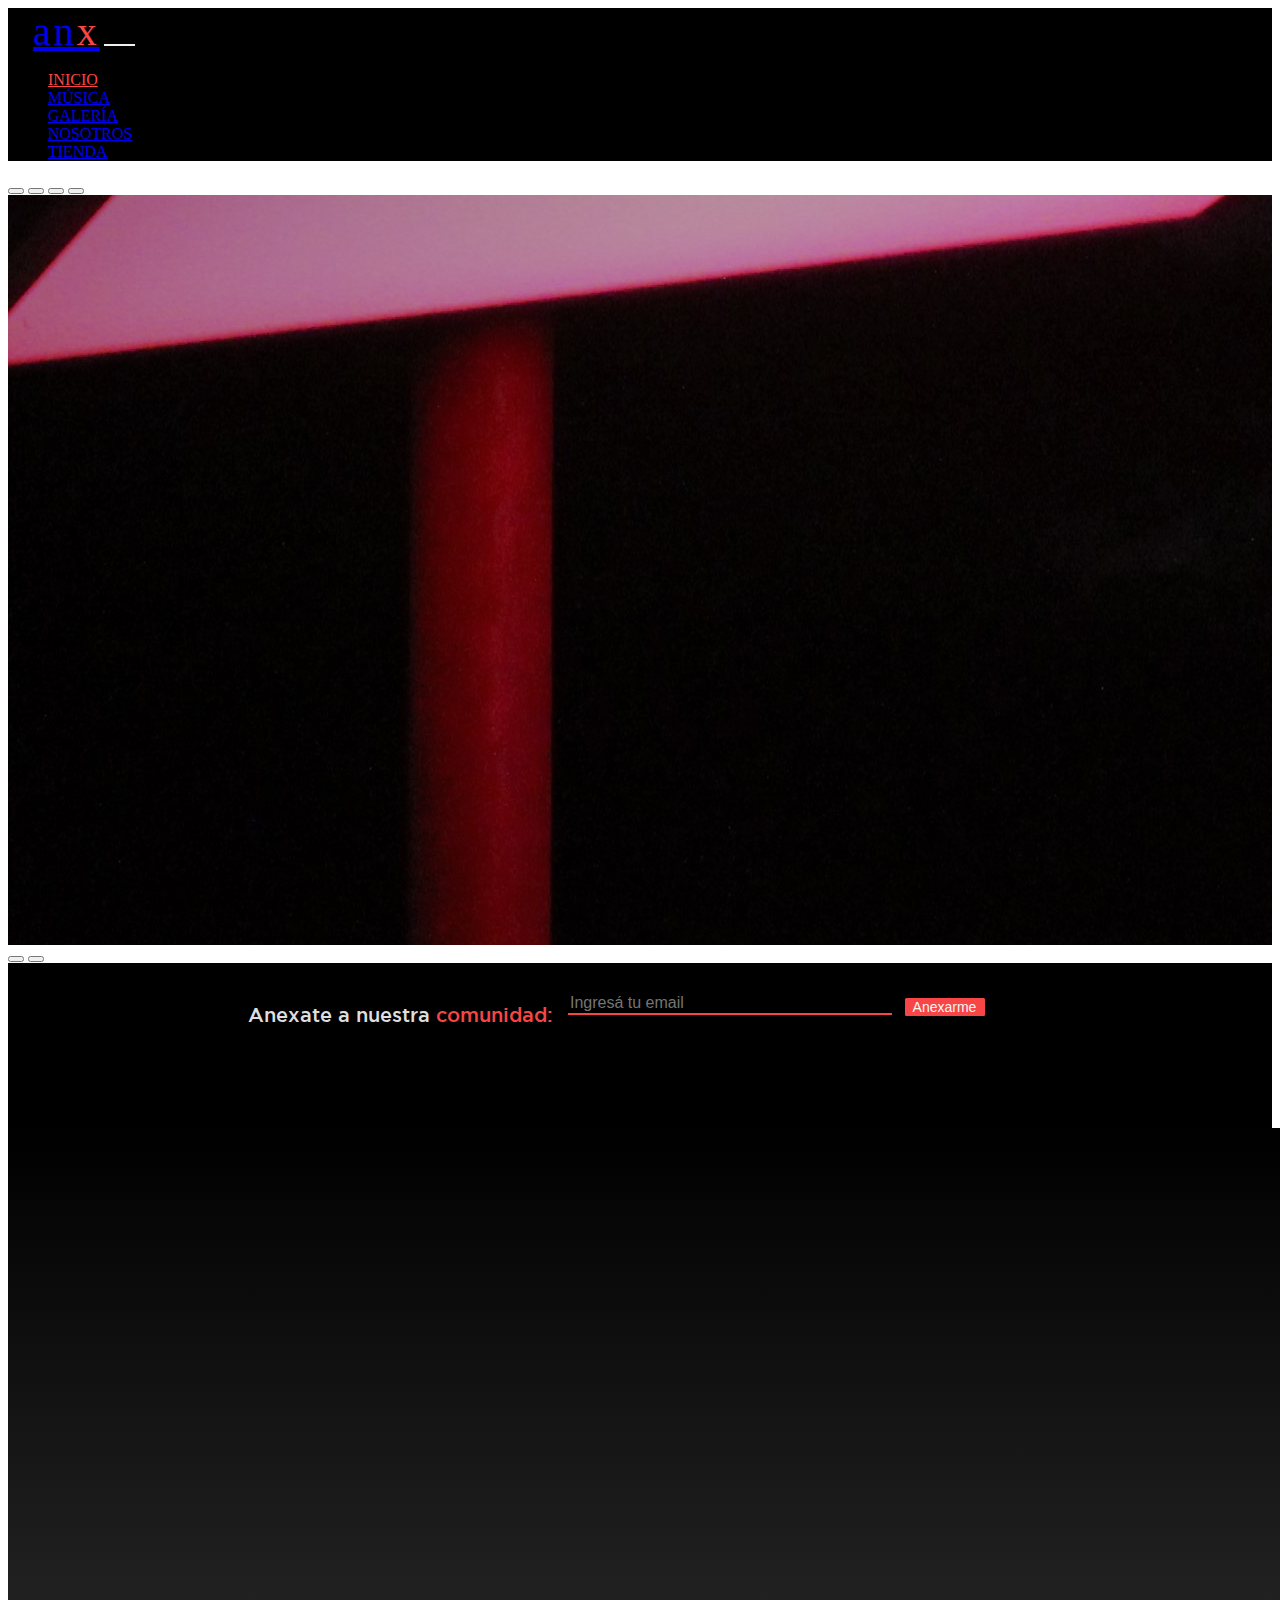
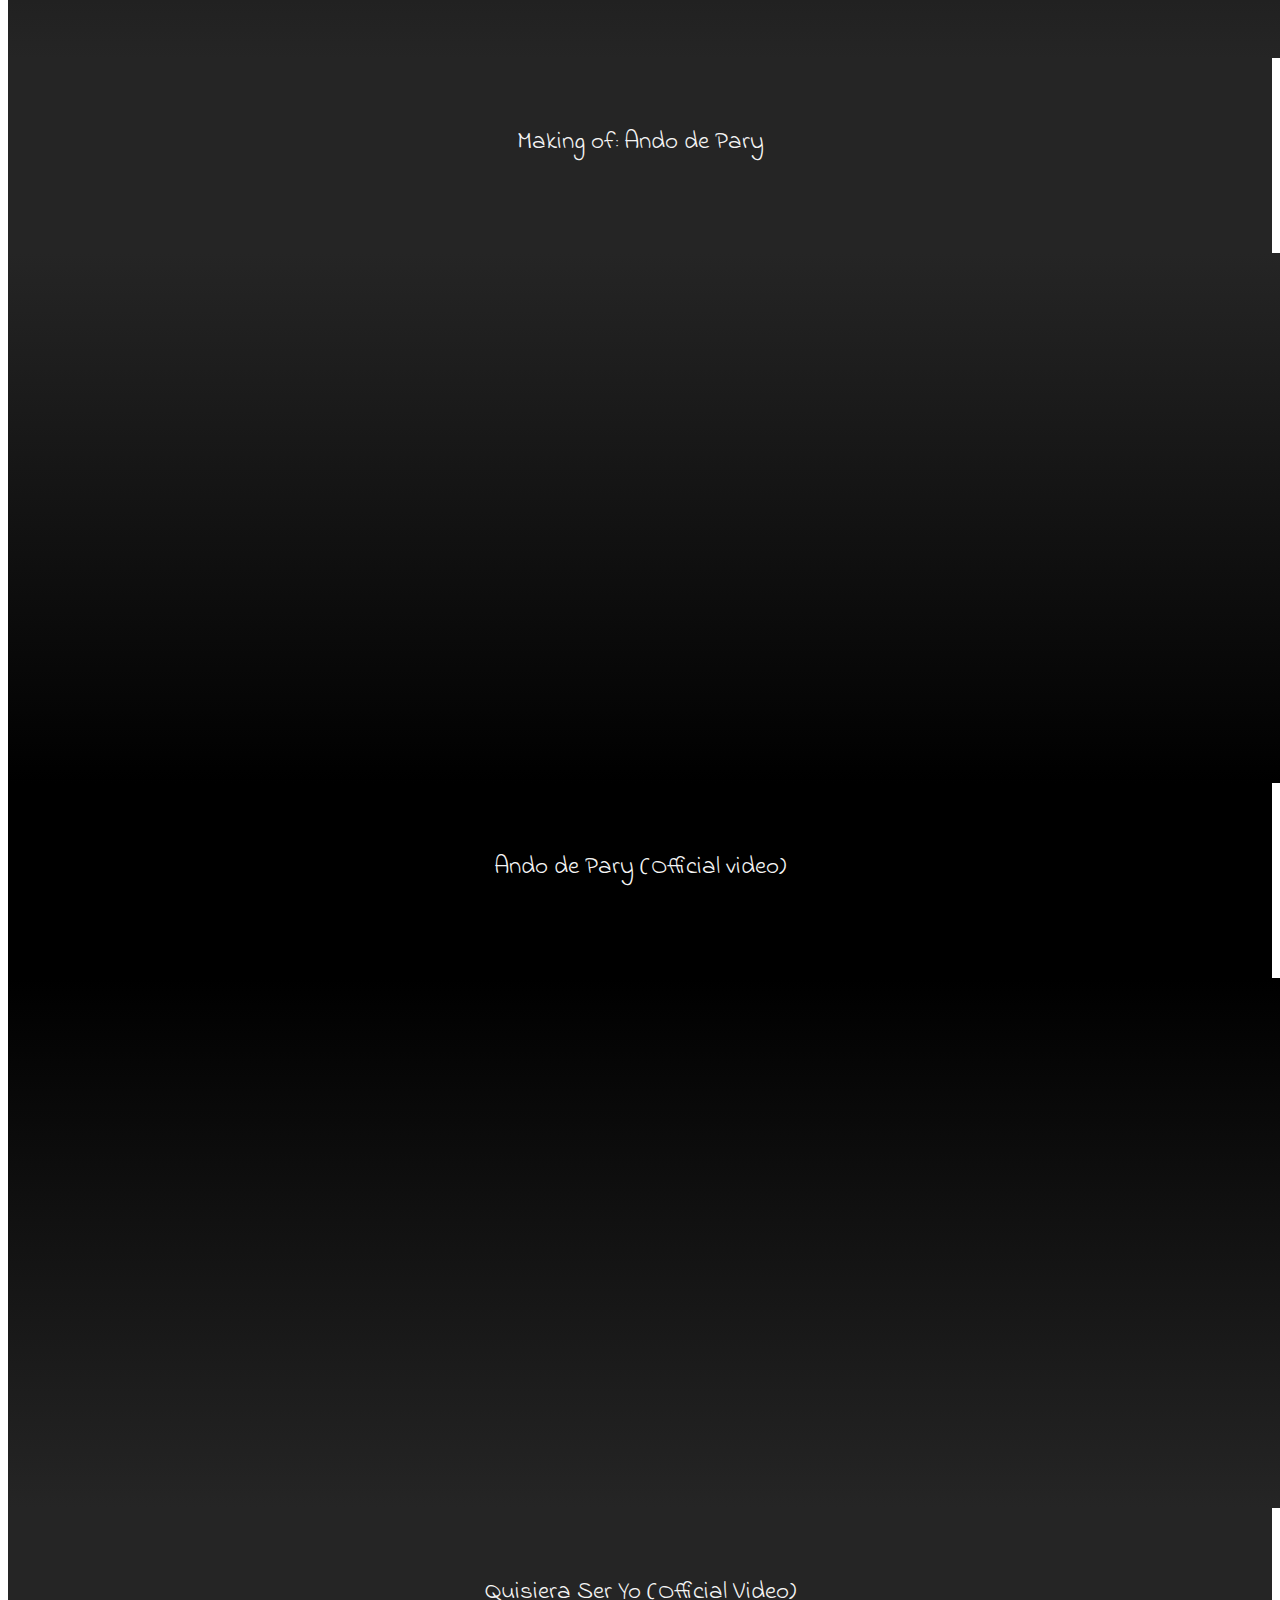
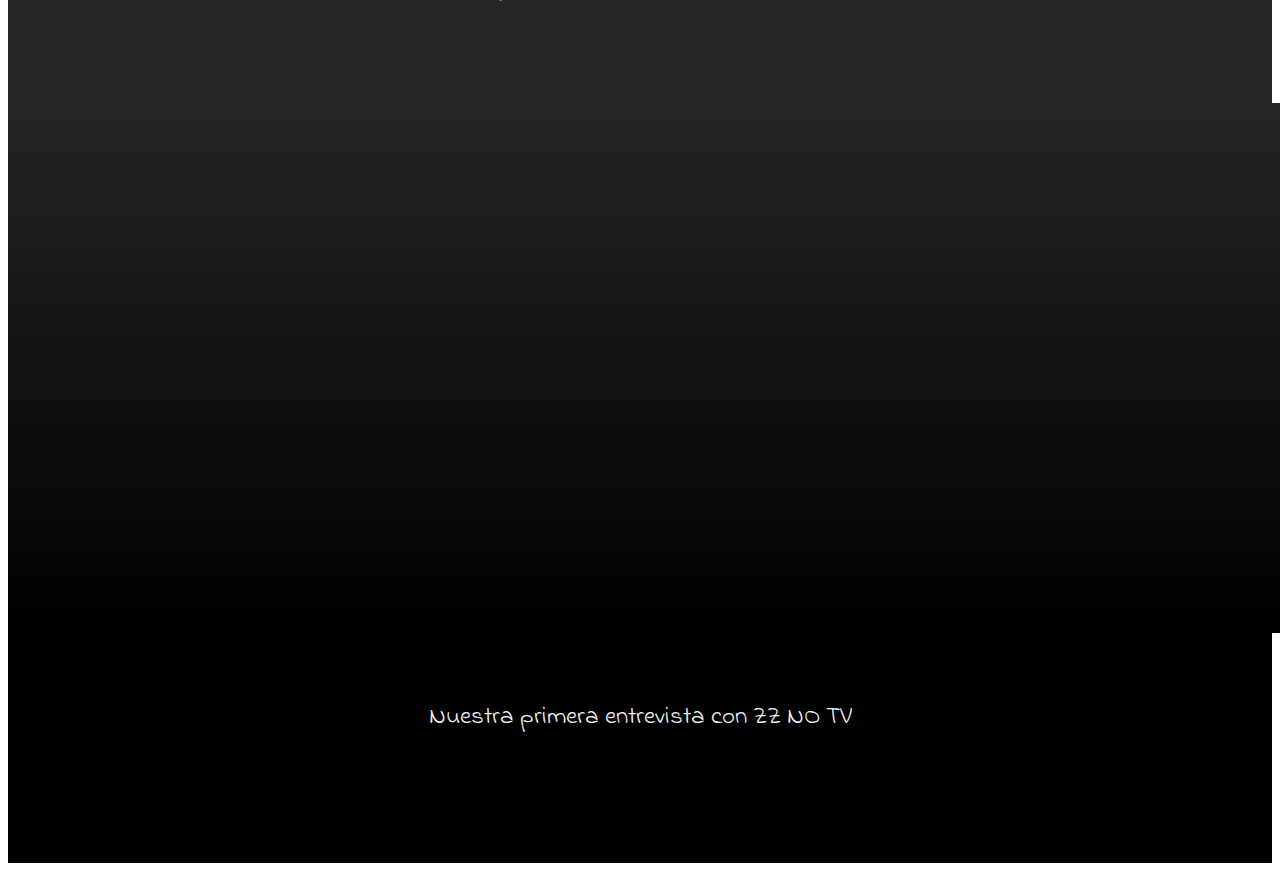
<file: index.html>
<!DOCTYPE html>
<html lang="es">

<head>
    <meta charset="UTF-8">
    <meta http-equiv="X-UA-Compatible" content="IE=edge">
    <meta name="viewport" content="width=device-width, initial-scale=1.0">
    <meta name="description" content="Sitio Oficial de Anexo, banda emergente de la Ciudad de Buenos Aires. Toda su música, fotos, videos, novedades, tienda y más">
    <meta name="keywords" content="anexo, música, artista, banda, sitio web oficial">
    <link rel="shortcut icon" href="./images/favicon.png?" type="image/x-icon">
    <link rel="stylesheet" href="https://cdnjs.cloudflare.com/ajax/libs/font-awesome/6.4.0/css/all.min.css"
        integrity="sha512-iecdLmaskl7CVkqkXNQ/ZH/XLlvWZOJyj7Yy7tcenmpD1ypASozpmT/E0iPtmFIB46ZmdtAc9eNBvH0H/ZpiBw=="
        crossorigin="anonymous" referrerpolicy="no-referrer" />
    <link href="https://cdn.jsdelivr.net/npm/bootstrap@5.3.0-alpha3/dist/css/bootstrap.min.css" rel="stylesheet"
        integrity="sha384-KK94CHFLLe+nY2dmCWGMq91rCGa5gtU4mk92HdvYe+M/SXH301p5ILy+dN9+nJOZ" crossorigin="anonymous">
    <link rel="stylesheet" href="./styles/estilos.css">
    <style>
        @import url('https://fonts.googleapis.com/css2?family=Indie+Flower&display=swap');
    </style>
    <!-- /* @import url(//db.onlinewebfonts.com/c/4a836f00bd7d75f5f942e1ee9ec3c064?family=Big+Caslon); */ -->
    <title>Anexo - Inicio</title>
</head>

<body>
    <!-- Navbar start -->
    <nav class="navbar navbar-expand-md navbar-dark">
        <div class="container-fluid">
            <a class="navbar-brand" href="#">an<span class="currentPage">x</span></a>

            <!-- Toggler -->
            <button class="navbar-toggler" type="button" data-bs-toggle="collapse" data-bs-target="#navbarNav"
                aria-controls="navbarNav" aria-expanded="false" aria-label="Toggle navigation">
                <span class="navbar-toggler-icon"></span>
            </button>

            <!-- Navbar links -->
            <div class="collapse navbar-collapse" id="navbarNav">
                <ul class="navbar-nav ms-auto">
                    <li class="nav-item">
                        <a class="nav-link currentPage" href="#">inicio</a>
                    </li>
                    <li class="nav-item">
                        <a class="nav-link" href="./pages/musica.html">música</a>
                    </li>
                    <li class="nav-item">
                        <a class="nav-link" href="./pages/galeria.html">galería</a>
                    </li>
                    <li class="nav-item">
                        <a class="nav-link" href="./pages/nosotros.html">nosotros</a>
                    </li>
                    <li class="nav-item">
                        <a class="nav-link" href="./pages/tienda.html">tienda</a>
                    </li>
                </ul>
            </div>
        </div>
    </nav>
    <!-- Navbar end -->

    <!-- Carousel start-->
    <div id="demo" class="carousel slide" data-bs-ride="carousel">

        <!-- Indicators/dots -->
        <div class="carousel-indicators">
            <button type="button" data-bs-target="#demo" data-bs-slide-to="0" class="active"></button>
            <button type="button" data-bs-target="#demo" data-bs-slide-to="1"></button>
            <button type="button" data-bs-target="#demo" data-bs-slide-to="2"></button>
            <button type="button" data-bs-target="#demo" data-bs-slide-to="3"></button>
        </div>
        <!-- The slideshow/carousel -->
        <div class="carousel-inner">
            <div class="carousel-item active">
                <img src="./images/IMG_9244.JPG" class="d-block w-100">
            </div>
            <div class="carousel-item">
                <img src="./images/IMG_9189.JPG" class="d-block w-100">
            </div>
            <div class="carousel-item">
                <img src="./images/IMG_9347.JPG" class="d-block w-100">
            </div>
            <div class="carousel-item">
                <img src="./images/BANDERA.JPG" class="d-block w-100">
            </div>
        </div>
        <!-- Left and right controls/icons -->
        <button class="carousel-control-prev" type="button" data-bs-target="#demo" data-bs-slide="prev">
            <span class="carousel-control-prev-icon"></span>
        </button>
        <button class="carousel-control-next" type="button" data-bs-target="#demo" data-bs-slide="next">
            <span class="carousel-control-next-icon"></span>
        </button>
    </div>
    <!-- Carousel end -->

    <!-- Form start -->
    <div class="formulario">
        <form action="" method="post" enctype="application/x-www-form-urlencoded">
            <div class="anexate">
                <label class="newsletter" for="email">Anexate a nuestra <span class="highlight">comunidad:</span></label>
            </div>
            <input style="position: relative" ; type="text" placeholder="Ingresá tu email"><input
                style="position: relative" type="submit" value="Anexarme">
        </form>
    </div>
    <!-- Form end -->

    <!-- Media start -->
    <div class="videoContainer">
        <iframe class="responsiveIframe" width="560" height="315" src="https://www.youtube.com/embed/WebzvLx_Wt8"
            title="YouTube video player" frameborder="0"
            allow="accelerometer; autoplay; clipboard-write; encrypted-media; gyroscope; picture-in-picture; web-share"
            allowfullscreen></iframe>
    </div>
    <div class="videoDescription">
        <h2 class="indie">Making of: Ando de Pary</h2>
    </div>

    <div class="videoContainer invertido">
        <iframe class="responsiveIframe" width="560" height="315" src="https://www.youtube.com/embed/ko0AxZeC7ZM"
            title="YouTube video player" frameborder="0"
            allow="accelerometer; autoplay; clipboard-write; encrypted-media; gyroscope; picture-in-picture; web-share"
            allowfullscreen></iframe>
    </div>
    <div class="videoDescription dark">
        <h2 class="indie">Ando de Pary (Official video)</h2>
    </div>

    <div class="videoContainer">
        <iframe class="responsiveIframe" width="560" height="315" src="https://www.youtube.com/embed/4JnmnfiyIA8"
            title="YouTube video player" frameborder="0"
            allow="accelerometer; autoplay; clipboard-write; encrypted-media; gyroscope; picture-in-picture; web-share"
            allowfullscreen></iframe>
    </div>
    <div class="videoDescription">
        <h2 class="indie">Quisiera Ser Yo (Official Video)</h2>
    </div>

    <div class="videoContainer invertido">
        <iframe class="responsiveIframe" width="560" height="315" src="https://www.youtube.com/embed/4JvaBa4QVe0"
            title="YouTube video player" frameborder="0"
            allow="accelerometer; autoplay; clipboard-write; encrypted-media; gyroscope; picture-in-picture; web-share"
            allowfullscreen></iframe>
    </div>
    <div class="videoDescription dark">
        <h2 class="indie">Nuestra primera entrevista con ZZ NO TV</h2>
    </div>
    <!-- Media end -->

    <!-- Footer start -->
    <footer>
        <div class="iconos">
            <a id="instagram" href="https://www.instagram.com/anexo____/" target="_blank"><i
                    class="fa-brands fa-instagram"></i></a>
            <a id="spotify"
                href="https://open.spotify.com/artist/5J44KFdhXcnAjYf4wOAhOu?go=1&sp_cid=2039d17e-ea55-4de8-9c72-c7cceeb7f14f&utm_source=embed_player_p&utm_medium=desktop&nd=1"
                target="_blank"><i class="fa-brands fa-spotify"></i></a>
            <a id="youtube" href="https://www.youtube.com/@anexo777" target="_blank"><i
                    class="fa-brands fa-youtube"></i></a>
            <a id="tiktok" href="https://www.tiktok.com/@anexo.anx" target="_blank"><i
                    class="fa-brands fa-tiktok"></i></a>
        </div>
    </footer>
    <!-- Footer end -->

    <script src="https://cdn.jsdelivr.net/npm/bootstrap@5.3.0-alpha3/dist/js/bootstrap.bundle.min.js"
        integrity="sha384-ENjdO4Dr2bkBIFxQpeoTz1HIcje39Wm4jDKdf19U8gI4ddQ3GYNS7NTKfAdVQSZe"
        crossorigin="anonymous"></script>
</body>

</html>
</file>
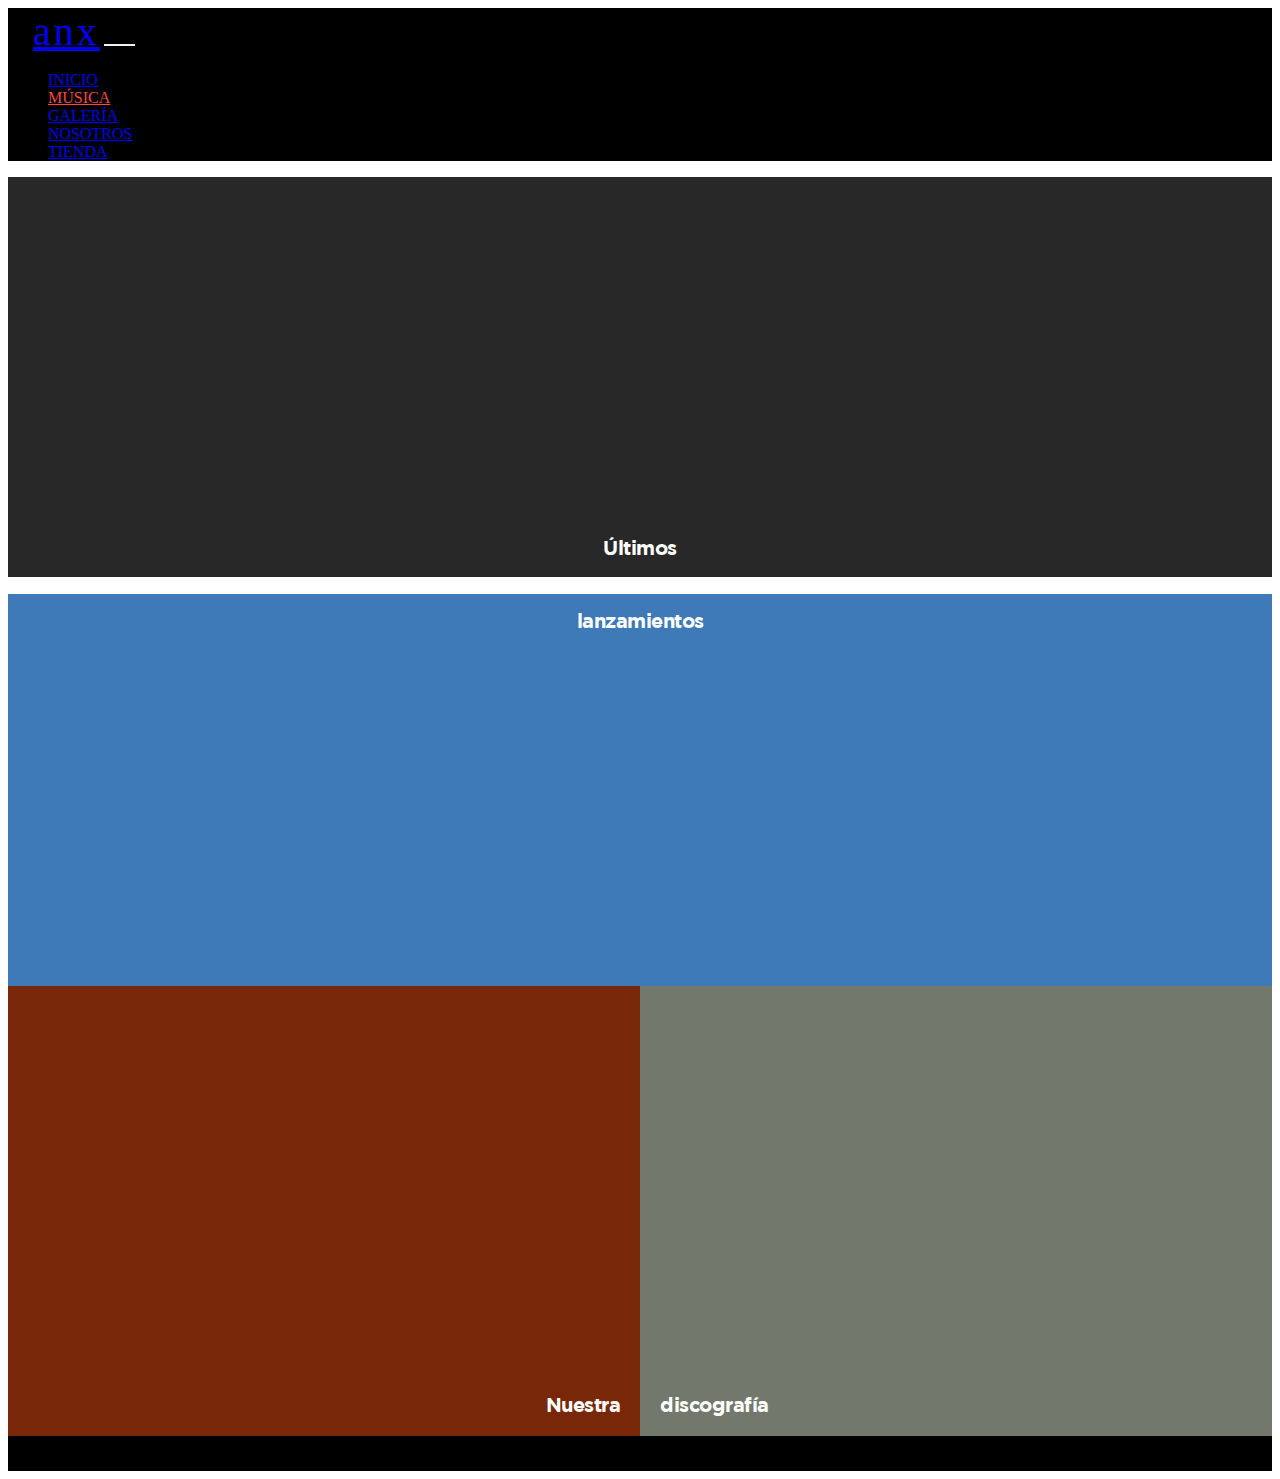
<file: pages/musica.html>
<!DOCTYPE html>
<html lang="es">
<head>
    <meta charset="UTF-8">
    <meta http-equiv="X-UA-Compatible" content="IE=edge">
    <meta name="viewport" content="width=device-width, initial-scale=1.0">
    <meta name="description" content="Los más recientes lanzamientos de Anexo y toda su discografía en un solo lugar">
    <meta name="keywords" content="anexo, música, artista, banda, sitio web oficial, spotify, discografía">
    <link rel="shortcut icon" href="../images/favicon.png?" type="image/x-icon">
    <link rel="stylesheet" href="https://cdnjs.cloudflare.com/ajax/libs/font-awesome/6.4.0/css/all.min.css" integrity="sha512-iecdLmaskl7CVkqkXNQ/ZH/XLlvWZOJyj7Yy7tcenmpD1ypASozpmT/E0iPtmFIB46ZmdtAc9eNBvH0H/ZpiBw==" crossorigin="anonymous" referrerpolicy="no-referrer" />
    <link
    rel="stylesheet"
    href="https://cdnjs.cloudflare.com/ajax/libs/animate.css/4.1.1/animate.min.css"/>
    <link href="https://cdn.jsdelivr.net/npm/bootstrap@5.3.0-alpha3/dist/css/bootstrap.min.css" rel="stylesheet" integrity="sha384-KK94CHFLLe+nY2dmCWGMq91rCGa5gtU4mk92HdvYe+M/SXH301p5ILy+dN9+nJOZ" crossorigin="anonymous">
    <link rel="stylesheet" href="../styles/estilos.css">
    <title>Anexo - Música</title>
</head>
<body>
    <!-- Navbar start -->
    <nav class="navbar navbar-expand-md navbar-dark">
        <div class="container-fluid">
            <a class="navbar-brand" href="../index.html">anx</a>
                
            <!-- Toggler -->
            <button class="navbar-toggler" type="button" data-bs-toggle="collapse" data-bs-target="#navbarNav" aria-controls="navbarNav" aria-expanded="false" aria-label="Toggle navigation">
                <span class="navbar-toggler-icon"></span>
            </button>
                
            <!-- Navbar links -->
        <div class="collapse navbar-collapse" id="navbarNav">
            <ul class="navbar-nav ms-auto">
                <li class="nav-item">
                    <a class="nav-link" href="../index.html">inicio</a>
                </li>
                <li class="nav-item">
                <a class="nav-link currentPage" href="#">música</a>
                </li>
                <li class="nav-item">
                <a class="nav-link" href="./galeria.html">galería</a>
                </li>
                <li class="nav-item">
                <a class="nav-link" href="./nosotros.html">nosotros</a>
                </li>
                <li class="nav-item">
                <a class="nav-link" href="./tienda.html">tienda</a>
                </li>
            </ul>
        </div>
        </div>
    </nav>
    <!-- Navbar end -->

    <!-- Media start -->
    <main>
        <div class="lanzamientos">
            <div class="yaLoSe">
                <iframe style="border-radius:12px" src="https://open.spotify.com/embed/track/7jdQh8fjGOiAahvpZiJbJB?utm_source=generator&theme=0" width="100%" height="352" frameBorder="0" allowfullscreen="" allow="autoplay; clipboard-write; encrypted-media; fullscreen; picture-in-picture" loading="lazy"></iframe>
                <h2 class="promo animate__animated animate__fadeInLeft" id="ultimos">Últimos</h2>
            </div>
            <div class="comoMessi">
                <h2 class="promo animate__animated animate__fadeInRight" id="lanzamientos_palabra">lanzamientos</h2>
                <iframe style="border-radius:12px" src="https://open.spotify.com/embed/track/1H9muKfMxoERMLRZBTT5N2?utm_source=generator" width="100%" height="352" frameBorder="0" allowfullscreen="" allow="autoplay; clipboard-write; encrypted-media; fullscreen; picture-in-picture" loading="lazy"></iframe>
            </div>
        </div>
        <div class="discografia">
            <div class="disco1 disco">
                <iframe style="border-radius:12px" src="https://open.spotify.com/embed/album/1xLH48kPI200p66k9LnXUJ?utm_source=generator" width="100%" height="352" frameBorder="0" allowfullscreen="" allow="autoplay; clipboard-write; encrypted-media; fullscreen; picture-in-picture" loading="lazy"></iframe>
                <h2 class="promo2 animate__animated animate__fadeInLeft" id="nuestra">Nuestra</h2>
            </div>
            <div class="disco2 disco">
                <h2 class="promo2 animate__animated animate__fadeInRight" id="discografia_palabra">discografía</h2>
                <iframe style="border-radius:12px" src="https://open.spotify.com/embed/album/0oiMgfZ0K3203jPkTQnVuh?utm_source=generator" width="100%" height="352" frameBorder="0" allowfullscreen="" allow="autoplay; clipboard-write; encrypted-media; fullscreen; picture-in-picture" loading="lazy"></iframe>
            </div>
        </div>
    </main>
    <!-- Media end -->

    <!-- Footer start -->
    <footer>
        <div class="iconos">
            <a id="instagram" href="https://www.instagram.com/anexo____/" target="_blank"><i class="fa-brands fa-instagram"></i></a>
            <a id="spotify" href="https://open.spotify.com/artist/5J44KFdhXcnAjYf4wOAhOu?go=1&sp_cid=2039d17e-ea55-4de8-9c72-c7cceeb7f14f&utm_source=embed_player_p&utm_medium=desktop&nd=1" target="_blank"><i class="fa-brands fa-spotify"></i></a>
            <a id="youtube" href="https://www.youtube.com/@anexo777" target="_blank"><i class="fa-brands fa-youtube"></i></a>
            <a id="tiktok" href="https://www.tiktok.com/@anexo.anx" target="_blank"><i class="fa-brands fa-tiktok"></i></a>
        </div>
    </footer>
    <!-- Footer end -->

        <script src="https://cdn.jsdelivr.net/npm/bootstrap@5.3.0-alpha3/dist/js/bootstrap.bundle.min.js" integrity="sha384-ENjdO4Dr2bkBIFxQpeoTz1HIcje39Wm4jDKdf19U8gI4ddQ3GYNS7NTKfAdVQSZe" crossorigin="anonymous"></script>
</body>
</html>
</file>
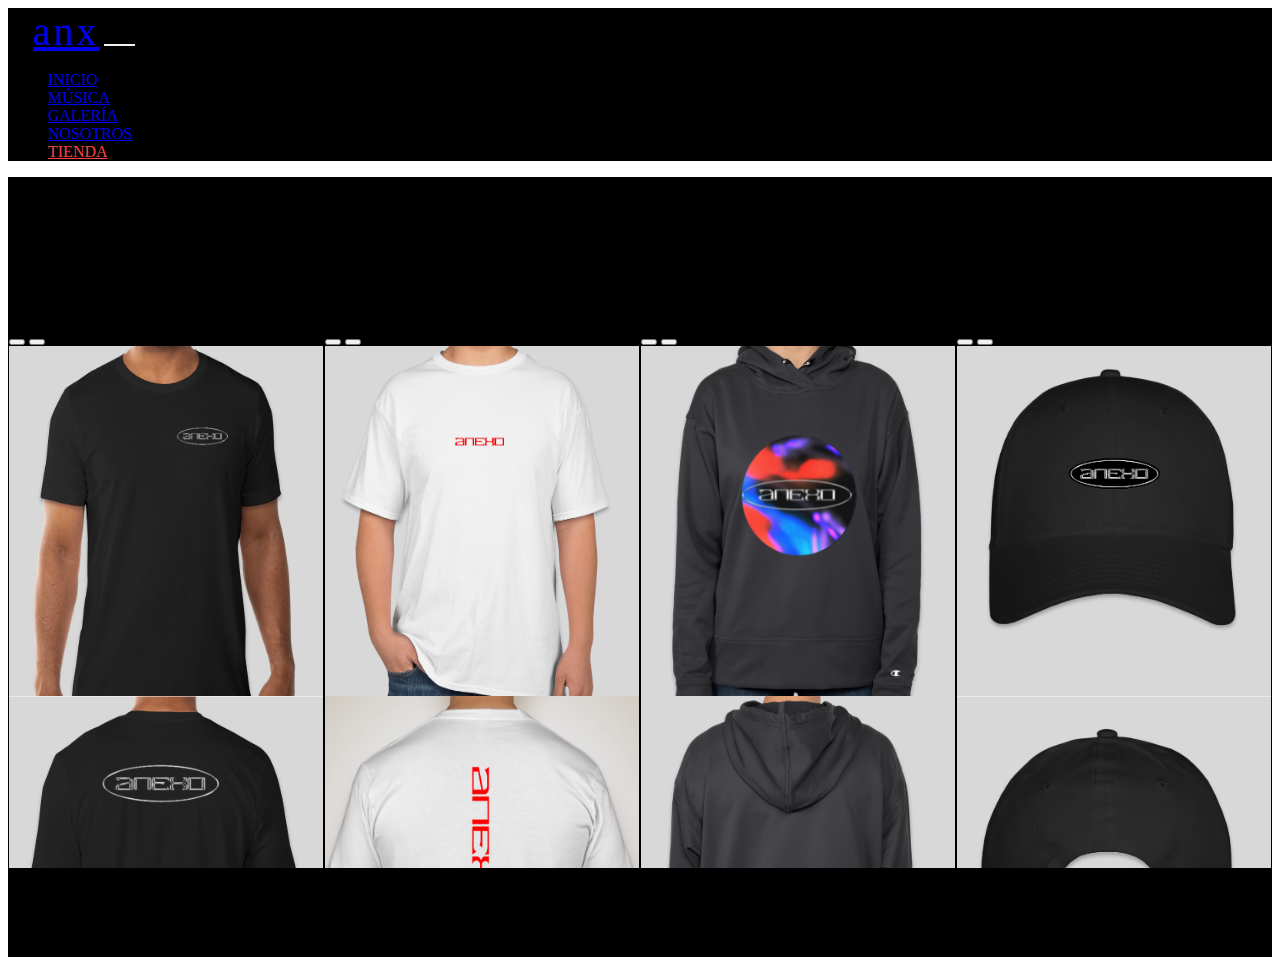
<file: pages/tienda.html>
<!DOCTYPE html>
<html lang="es">

<head>
    <meta charset="UTF-8">
    <meta http-equiv="X-UA-Compatible" content="IE=edge">
    <meta name="viewport" content="width=device-width, initial-scale=1.0">
    <meta name="description" content="Tienda oficial de Anexo, banda emergente de la Ciudad de Buenos Aires. Todo el merchandising para que nos hagas el aguante">
    <meta name="keywords" content="anexo, música, artista, banda, sitio web oficial, tienda, shop, merch">
    <link rel="shortcut icon" href="../images/favicon.png?" type="image/x-icon">
    <link rel="stylesheet" href="https://cdnjs.cloudflare.com/ajax/libs/font-awesome/6.4.0/css/all.min.css"
        integrity="sha512-iecdLmaskl7CVkqkXNQ/ZH/XLlvWZOJyj7Yy7tcenmpD1ypASozpmT/E0iPtmFIB46ZmdtAc9eNBvH0H/ZpiBw=="
        crossorigin="anonymous" referrerpolicy="no-referrer" />
    <link href="https://cdn.jsdelivr.net/npm/bootstrap@5.3.0-alpha3/dist/css/bootstrap.min.css" rel="stylesheet"
        integrity="sha384-KK94CHFLLe+nY2dmCWGMq91rCGa5gtU4mk92HdvYe+M/SXH301p5ILy+dN9+nJOZ" crossorigin="anonymous">
    <link rel="stylesheet" href="../styles/estilos.css">
    <link rel="stylesheet" href="../styles/carouselTienda.css">
    <title>Anexo - Tienda</title>
</head>

<body>
    <!-- Navbar start -->
    <nav class="navbar navbar-expand-md navbar-dark">
        <div class="container-fluid">
            <a class="navbar-brand" href="../index.html">anx</a>

            <!-- Toggler -->
            <button class="navbar-toggler" type="button" data-bs-toggle="collapse" data-bs-target="#navbarNav"
                aria-controls="navbarNav" aria-expanded="false" aria-label="Toggle navigation">
                <span class="navbar-toggler-icon"></span>
            </button>

            <!-- Navbar links -->
            <div class="collapse navbar-collapse" id="navbarNav">
                <ul class="navbar-nav ms-auto">
                    <li class="nav-item">
                        <a class="nav-link" href="../index.html">inicio</a>
                    </li>
                    <li class="nav-item">
                        <a class="nav-link" href="./musica.html">música</a>
                    </li>
                    <li class="nav-item">
                        <a class="nav-link" href="./galeria.html">galería</a>
                    </li>
                    <li class="nav-item">
                        <a class="nav-link" href="./nosotros.html">nosotros</a>
                    </li>
                    <li class="nav-item">
                        <a class="nav-link currentPage" href="#">tienda</a>
                    </li>
                </ul>
            </div>
        </div>
    </nav>
    <!-- Navbar end -->

    <!-- Tienda start -->
    <div class="tienda">

        <!-- Merch1 -->
        <div class="merch1 merch">
            <div id="carousel1" class="carousel slide" data-bs-ride="carousel">
                <div class="carousel-indicators">
                    <button type="button" data-bs-target="#carousel1" data-bs-slide-to="0" class="active"></button>
                    <button type="button" data-bs-target="#carousel1" data-bs-slide-to="1"></button>
                </div>
                <div class="carousel-inner">
                    <div class="carousel-item active">
                        <img src="../images/merch1.png" alt="" class="d-block w-100">
                    </div>
                    <div class="carousel-item">
                        <img src="../images/merch2.png" alt="" class="d-block w-100">
                    </div>
                </div>
                <button class="carousel-control-prev" type="button" data-bs-target="#carousel1" data-bs-slide="prev">
                    <span class="carousel-control-prev-icon"></span>
                </button>
                <button class="carousel-control-next" type="button" data-bs-target="#carousel1" data-bs-slide="next">
                    <span class="carousel-control-next-icon"></span>
                </button>
            </div>
            <h2 class="merchDescription">Remera Anexo Black</h2>
            <div class="sinStock">
                <input style="position: relative" type="submit" value="Sin stock">
            </div>  
        </div>

        <!-- Merch2 -->
        <div class="merch2 merch">
            <div id="carousel2" class="carousel slide" data-bs-ride="carousel">
                <div class="carousel-indicators">
                    <button type="button" data-bs-target="#carousel2" data-bs-slide-to="0" class="active"></button>
                    <button type="button" data-bs-target="#carousel2" data-bs-slide-to="1"></button>
                </div>
                <div class="carousel-inner">
                    <div class="carousel-item active">
                        <img src="../images/merch3.png" alt="" class="d-block w-100">
                    </div>
                    <div class="carousel-item">
                        <img src="../images/merchX.png" alt="" class="d-block w-100">
                    </div>
                </div>
                <button class="carousel-control-prev" type="button" data-bs-target="#carousel2" data-bs-slide="prev">
                    <span class="carousel-control-prev-icon"></span>
                </button>
                <button class="carousel-control-next" type="button" data-bs-target="#carousel2" data-bs-slide="next">
                    <span class="carousel-control-next-icon"></span>
                </button>
            </div>
            <h2 class="merchDescription">Remera Anexo White</h2>
            <div class="sinStock">
                <input style="position: relative" type="submit" value="Sin stock">
            </div>    
        </div>

        <!-- Merch3 -->
        <div class="merch3 merch">
            <div id="carousel3" class="carousel slide" data-bs-ride="carousel">
                <div class="carousel-indicators">
                    <button type="button" data-bs-target="#carousel3" data-bs-slide-to="0" class="active"></button>
                    <button type="button" data-bs-target="#carousel3" data-bs-slide-to="1"></button>
                </div>
                <div class="carousel-inner">
                    <div class="carousel-item active">
                        <img src="../images/merch5.png" alt="" class="d-block w-100">
                    </div>
                    <div class="carousel-item">
                        <img src="../images/merch6.png" alt="" class="d-block w-100">
                    </div>
                </div>
                <button class="carousel-control-prev" type="button" data-bs-target="#carousel3" data-bs-slide="prev">
                    <span class="carousel-control-prev-icon"></span>
                </button>
                <button class="carousel-control-next" type="button" data-bs-target="#carousel3" data-bs-slide="next">
                    <span class="carousel-control-next-icon"></span>
                </button>
            </div>
            <h2 class="merchDescription">Hoodie Anexo</h2>
            <div class="sinStock">
                <input style="position: relative" type="submit" value="Sin stock">
            </div>  
        </div>

        <!-- Merch4 -->
        <div class="merch4 merch">
            <div id="carousel4" class="carousel slide" data-bs-ride="carousel">
                <div class="carousel-indicators">
                    <button type="button" data-bs-target="#carousel4" data-bs-slide-to="0" class="active"></button>
                    <button type="button" data-bs-target="#carousel4" data-bs-slide-to="1"></button>
                </div>
                <div class="carousel-inner">
                    <div class="carousel-item active">
                        <img src="../images/merch7.png" alt="" class="d-block w-100">
                    </div>
                    <div class="carousel-item">
                        <img src="../images/merch8.png" alt="" class="d-block w-100">
                    </div>
                </div>
                <button class="carousel-control-prev" type="button" data-bs-target="#carousel4" data-bs-slide="prev">
                    <span class="carousel-control-prev-icon"></span>
                </button>
                <button class="carousel-control-next" type="button" data-bs-target="#carousel4" data-bs-slide="next">
                    <span class="carousel-control-next-icon"></span>
                </button>
            </div>
            <h2 class="merchDescription">Gorra Anexo</h2>
            <div class="sinStock">
                <input style="position: relative" type="submit" value="Sin stock">
            </div>  
        </div>
    </div>
    <!-- Tienda end -->

    <!-- Footer start -->
    <footer class="footerTienda">
        <div class="iconos">
            <a id="instagram" href="https://www.instagram.com/anexo____/" target="_blank"><i
                    class="fa-brands fa-instagram"></i></a>
            <a id="spotify"
                href="https://open.spotify.com/artist/5J44KFdhXcnAjYf4wOAhOu?go=1&sp_cid=2039d17e-ea55-4de8-9c72-c7cceeb7f14f&utm_source=embed_player_p&utm_medium=desktop&nd=1"
                target="_blank"><i class="fa-brands fa-spotify"></i></a>
            <a id="youtube" href="https://www.youtube.com/@anexo777" target="_blank"><i
                    class="fa-brands fa-youtube"></i></a>
            <a id="tiktok" href="https://www.tiktok.com/@anexo.anx" target="_blank"><i
                    class="fa-brands fa-tiktok"></i></a>
        </div>
    </footer>
    <!-- Footer end -->

    <script src="https://cdn.jsdelivr.net/npm/bootstrap@5.3.0-alpha3/dist/js/bootstrap.bundle.min.js"
        integrity="sha384-ENjdO4Dr2bkBIFxQpeoTz1HIcje39Wm4jDKdf19U8gI4ddQ3GYNS7NTKfAdVQSZe"
        crossorigin="anonymous"></script>
</body>

</html>
</file>
<file: styles/estilos.css>
@font-face {
  font-family: "Gotham-Bold";
  src: url(../fonts/GothamBold.ttf);
}
@font-face {
  font-family: "GothamMedium";
  src: url(../fonts/GothamMedium.ttf);
}
.navbar {
  background-color: black;
}

.navbar-brand {
  font-family: "Times New Roman", Times, serif;
  font-size: 25px;
  padding-left: 25px;
  letter-spacing: 3px;
}

.navbar-toggler {
  border: none;
  padding-right: 25px;
}

.navbar-toggler:focus {
  box-shadow: none;
}

.navbar-toggler-icon:hover {
  background-image: url("data:image/svg+xml,%3csvg xmlns='http://www.w3.org/2000/svg' viewBox='0 0 30 30'%3e%3cpath stroke='rgb(248, 70, 70)' stroke-linecap='round' stroke-miterlimit='10' stroke-width='2' d='M4 7h22M4 15h22M4 23h22'/%3e%3c/svg%3e");
}

.nav-link {
  text-transform: uppercase;
}

.nav-link:hover {
  color: #F84646;
}

.currentPage {
  color: #F84646;
}

footer {
  background-color: black;
  padding: 14.5px;
  padding-left: 40px;
  padding-bottom: 20px;
  display: flex;
  justify-content: center;
  font-size: 25px;
  letter-spacing: 20px;
}
footer a {
  color: whitesmoke;
}

#instagram :hover {
  color: #C13584;
}

#spotify :hover {
  color: #1DB954;
}

#youtube :hover {
  color: #FF0000;
}

#tiktok :hover {
  color: #00f2ea;
}

.carousel-inner {
  max-height: calc(100vh - 150px);
  overflow: hidden;
}

.formulario {
  display: flex;
  justify-content: center;
}

.newsletter {
  font-family: "GothamMedium";
}

.anexate {
  position: relative;
  bottom: 14px;
}

form {
  height: 112px;
  width: 100%;
  color: rgba(245, 245, 245, 0.925);
  background-color: black;
  text-align: center;
  padding-top: 35px;
  padding-bottom: 70px;
  font-size: 16px;
  font-family: "Poppins", sans-serif;
}

.indie {
  font-family: "Indie Flower", cursive;
  font-size: 20px;
}

label {
  animation-name: showUp;
  animation-duration: 5s;
  animation-iteration-count: 1;
}
label span {
  color: #F84646;
}

input[type=text] {
  width: 200px;
  bottom: 10px;
  left: 5px;
  border: none;
  border-bottom: 2px solid #F84646;
  background-color: black;
  color: whitesmoke;
  outline: none;
  padding-top: 10px;
  font-size: 14px;
  animation-name: showUp;
  animation-duration: 5s;
  animation-iteration-count: 1;
}

::-moz-placeholder {
  font-family: "Poppins", sans-serif;
  font-size: 14px;
  animation-name: showUp;
  animation-duration: 5;
  animation-iteration-count: 1;
}

::placeholder {
  font-family: "Poppins", sans-serif;
  font-size: 14px;
  animation-name: showUp;
  animation-duration: 5;
  animation-iteration-count: 1;
}

input[type=submit] {
  width: 80px;
  bottom: 7px;
  left: 12px;
  background-color: #F84646;
  color: whitesmoke;
  border-style: none;
  padding-top: 1px;
  padding-bottom: 1px;
  cursor: pointer;
  border-radius: 1.5px;
  font-family: "Poppins", sans-serif;
  font-weight: 400;
  font-size: 14px;
  animation-name: showUp;
  animation-duration: 5s;
  animation-iteration-count: 1;
}

@keyframes showUp {
  0% {
    opacity: 0;
  }
  100% {
    opacity: 100;
  }
}
.videoContainer {
  position: relative;
  overflow: hidden;
  width: 100%;
  padding-top: 56.25%;
  background-image: linear-gradient(black, rgb(37, 37, 37));
}

.invertido {
  background-image: linear-gradient(rgb(37, 37, 37), black);
}

.responsiveIframe {
  position: absolute;
  top: 0;
  left: 0;
  bottom: 0;
  right: 0;
  width: 100%;
  height: 100%;
}

iframe {
  margin: auto;
  display: block;
}

.videoDescription {
  background-color: black;
  height: 62px;
}
.videoDescription h2 {
  display: flex;
  justify-content: center;
  position: relative;
  top: 10px;
  font-size: 16px;
  color: whitesmoke;
  font-weight: 400;
  padding-top: 10px;
}

.yaLoSe {
  background-color: #282828;
  height: 400px;
}
.yaLoSe h2 {
  position: relative;
  bottom: 10px;
}

.promo, .promo2 {
  font-family: "Gotham-Bold";
  font-size: 20px;
  letter-spacing: -0.5px;
  display: flex;
  justify-content: center;
  position: relative;
  color: #FFFFFF;
}

.promo2 {
  height: 0px;
  position: relative;
  top: 9px;
}

#nuestra {
  top: 20px;
}

.comoMessi {
  background-color: #3D7AB7;
}
.comoMessi h2 {
  position: relative;
  top: 15px;
}

.discografia {
  width: 100%;
  min-height: 500px;
  display: grid;
  grid-template-columns: auto;
  grid-template-rows: repeat(2, 410px);
}
.discografia .disco1 {
  background-color: #782808;
}
.discografia .disco2 {
  background-color: #72796C;
}
.discografia .disco2 iframe {
  position: relative;
  top: 32.5px;
}

.galeria {
  width: 100%;
  min-height: 500px;
  background-color: black;
  display: grid;
  grid-template-columns: repeat(2, 1fr);
  grid-template-rows: repeat(8, 200px);
}
.galeria .item {
  border: 0.1px solid rgba(131, 131, 131, 0.555);
  background-size: cover;
  background-position: center;
}
.galeria .item1 {
  background-image: url(../images/G1.JPG);
}
.galeria .item2 {
  background-image: url(../images/G2.JPG);
}
.galeria .item3 {
  background-image: url(../images/G3.JPG);
}
.galeria .item4 {
  background-image: url(../images/G4.JPG);
}
.galeria .item5 {
  background-image: url(../images/G5.JPG);
}
.galeria .item6 {
  background-image: url(../images/G6.JPG);
}
.galeria .item7 {
  background-image: url(../images/G7.JPG);
}
.galeria .item8 {
  background-image: url(../images/G8.JPG);
}
.galeria .item9 {
  background-image: url(../images/G9.JPG);
}
.galeria .item10 {
  background-image: url(../images/G10.JPG);
}
.galeria .item11 {
  background-image: url(../images/G11.JPG);
}
.galeria .item12 {
  background-image: url(../images/G12.JPG);
}
.galeria .item13 {
  background-image: url(../images/G13.JPG);
}
.galeria .item14 {
  background-image: url(../images/G14.JPG);
}
.galeria .item15 {
  background-image: url(../images/G15.JPG);
}
.galeria .item16 {
  background-image: url(../images/G16.JPG);
}
.galeria .item17 {
  background-image: url(../images/G17.JPG);
}
.galeria .item18 {
  background-image: url(../images/G18.JPG);
}
.galeria .item19 {
  background-image: url(../images/G19.JPG);
}
.galeria .item20 {
  background-image: url(../images/G20.JPG);
}

.tienda {
  width: 100%;
  min-height: 200px;
  background-color: black;
  display: grid;
  grid-template-columns: repeat(1, 1fr);
  grid-template-rows: repeat(4, 400px);
}
.tienda .merch {
  border: 0.1px solid rgba(131, 131, 131, 0.555);
  background-size: cover;
  background-position: center;
}

.merchDescription {
  color: whitesmoke;
  display: flex;
  justify-content: center;
  position: relative;
  top: 15px;
  font-size: 20px;
}

.sinStock {
  display: flex;
  justify-content: center;
  position: relative;
  top: 30px;
  right: 8px;
}

.nosotros, .bio, .bio2 {
  background-image: linear-gradient(to bottom, rgba(245, 246, 252, 0.52), rgba(117, 19, 93, 0.452)), url(../images/nosotros1.JPG);
  height: 300px;
  background-size: cover;
  background-position: center;
}
.nosotros .anexoBio, .bio .anexoBio, .bio2 .anexoBio {
  text-align: center;
  position: relative;
  top: 260px;
  color: whitesmoke;
  font-family: "Times New Roman", Times, serif;
  letter-spacing: 8.5px;
}

.bio, .bio2 {
  background-image: linear-gradient(to bottom, rgba(117, 19, 93, 0.623), rgba(48, 48, 48, 0.726)), url(../images/nosotros3.JPG);
  display: flex;
  align-items: center;
  justify-items: center;
}

.bio2 {
  background-image: linear-gradient(to bottom, rgba(48, 48, 48, 0.726), rgba(48, 48, 48, 0.726)), url(../images/nosotros2.JPG);
  display: flex;
  justify-content: center;
}

.bioParagraph {
  color: rgb(255, 255, 255);
  font-family: Helvetica, sans-serif;
  border-radius: 3px;
  text-align: center;
  margin-left: 20px;
  margin-right: 20px;
  animation-name: showUp;
  animation-duration: 5s;
  animation-iteration-count: 1;
}

@media only screen and (min-width: 410px) {
  .videoDescription h2 {
    font-size: 20px;
  }
}
@media only screen and (min-width: 480px) {
  .galeria {
    grid-template-columns: repeat(3, 1fr);
    grid-template-rows: repeat(8, 200px);
  }
  .galeria .item2 {
    grid-column: 2/4;
  }
  .galeria .item6 {
    grid-column: 1/3;
  }
  .galeria .item9 {
    grid-column: 2/4;
  }
  .galeria .item13 {
    grid-column: 1/3;
  }
}
@media only screen and (min-width: 568px) {
  .navbar-brand {
    font-size: 30px;
  }
  form {
    height: 60px;
    font-size: 20px;
  }
  .anexate {
    bottom: 22px;
  }
  .indie {
    font-size: 25px;
  }
  input[type=text] {
    position: relative;
    bottom: 27px;
    width: 320px;
    font-size: 16px;
  }
  input[type=submit] {
    position: relative;
    bottom: 22px;
  }
  ::-moz-placeholder {
    font-size: 16px;
  }
  ::placeholder {
    font-size: 16px;
  }
  .videoDescription {
    position: relative;
    padding-bottom: 70px;
  }
  .videoDescription h2 {
    font-size: 25px;
  }
  .sinStock {
    position: relative;
    top: 42px;
  }
}
@media only screen and (min-width: 700px) {
  .tienda {
    grid-template-columns: repeat(2, 1fr);
    grid-template-rows: repeat(2, 400px);
  }
}
@media only screen and (min-width: 810px) {
  .galeria {
    grid-template-columns: repeat(4, 1fr);
    grid-template-rows: repeat(7, 250px);
  }
  .galeria .item1 {
    grid-column: 1/3;
  }
  .galeria .item2 {
    grid-column: 3/4;
  }
  .galeria .item3 {
    grid-column: 4/5;
  }
  .galeria .item4 {
    grid-column: 1/2;
  }
  .galeria .item5 {
    grid-column: 2/4;
  }
  .galeria .item6 {
    grid-column: 4/5;
  }
  .galeria .item9 {
    grid-column: 3/5;
  }
  .galeria .item11 {
    grid-column: 2/4;
  }
  .galeria .item12 {
    grid-column: 4/5;
  }
  .galeria .item13 {
    grid-column: 1/3;
  }
  .galeria .item17 {
    grid-column: 2/4;
  }
  .galeria .item19 {
    grid-column: 1/3;
  }
  .galeria .item20 {
    grid-column: 3/5;
  }
  .discografia {
    min-height: 450px;
    grid-template-columns: repeat(2, 1fr);
    grid-template-rows: repeat(1, 450px);
  }
  .discografia iframe {
    position: relative;
    top: 8px;
  }
  .discografia .disco2 iframe {
    position: relative;
    top: 0px;
  }
  #discografia_palabra, #nuestra {
    z-index: 1000;
    position: relative;
    align-content: flex-end;
    justify-content: flex-start;
    padding-left: 20px;
    top: 390px;
  }
  #nuestra {
    justify-content: flex-end;
    top: 38px;
    padding-right: 20px;
  }
}
@media only screen and (min-width: 992px) {
  .navbar-brand {
    font-size: 40px;
  }
  .responsiveIframe {
    display: block;
    max-width: 950px;
    max-height: 534px;
  }
  .videoContainer {
    max-height: 534px;
    padding: 265px;
  }
  .videoDescription {
    background-color: rgb(37, 37, 37);
    height: 100px;
    padding-top: 25px;
  }
  .dark {
    background-color: black;
  }
  .anexate {
    display: flex;
    justify-content: center;
    top: 5px;
    right: 240px;
  }
  input[type=text] {
    left: 130px;
    bottom: 38px;
  }
  input[type=submit] {
    left: 142.5px;
    bottom: 34px;
  }
  footer {
    font-size: 40px;
    letter-spacing: 30px;
  }
  .sinStock {
    position: relative;
    right: 140px;
    top: 55px;
  }
  .nosotros, .bio, .bio2 {
    height: 400px;
  }
  .nosotros .anexoBio, .bio .anexoBio, .bio2 .anexoBio {
    top: 340px;
    font-size: 35px;
  }
}
@media only screen and (min-width: 1000px) {
  .galeria {
    grid-template-rows: repeat(7, 350px);
  }
  .tienda {
    grid-template-columns: repeat(4, 1fr);
    grid-template-rows: repeat(1, 80vh);
  }
  .tienda .merch {
    border-color: black;
    position: relative;
    top: 150px;
    overflow: hidden;
    height: 60vh;
  }
  .footerTienda {
    padding-top: 40px;
    z-index: 5;
  }
}
@media only screen and (min-width: 1450px) {
  .lanzamientos {
    display: grid;
    grid-template-columns: repeat(2, 1fr);
  }
  .yaLoSe iframe {
    position: relative;
    top: 48px;
  }
  .comoMessi iframe {
    position: relative;
    top: 15px;
  }
  #ultimos {
    position: relative;
    bottom: 325px;
    justify-content: flex-end;
    padding-right: 25px;
  }
  #lanzamientos_palabra {
    display: flex;
    justify-content: flex-start;
    padding-left: 20px;
    position: relative;
    top: 27px;
  }
  .footerTienda {
    padding-bottom: 30px;
    padding-top: 18px;
  }
  .nosotros, .bio, .bio2 {
    height: 600px;
  }
  .nosotros .anexoBio, .bio .anexoBio, .bio2 .anexoBio {
    top: 500px;
  }
  .bioParagraph {
    margin-left: 100px;
    margin-right: 100px;
    font-size: 20px;
  }
}/*# sourceMappingURL=estilos.css.map */
</file>
<file: styles/carouselTienda.css>
.carousel-item {
    height: 300px;
    overflow: hidden;
    width: 100%;
    }
    .carousel-item img {
    width: 100%;
    }

@media only screen and (min-width: 1000px){
    .carousel-item {
        height: 300px;
        overflow: hidden;
        width: 100%;
        }
        .carousel-item img {
        width: 100%;
        height: 300px;
        }
}

@media only screen and (min-width: 1280px){
    .carousel-item {
        height: 350px;
        }
        .carousel-item img {
        height: 350px;
        }
}

@media only screen and (min-width: 1450px){
    .carousel-item {
        height: 400px;
        }
        .carousel-item img {
        height: 400px;
        }
}

@media only screen and (min-width: 1700px){
    .carousel-item {
        height: 500px;
    }
        .carousel-item img {
        height: 500px;
        }
}
</file>
